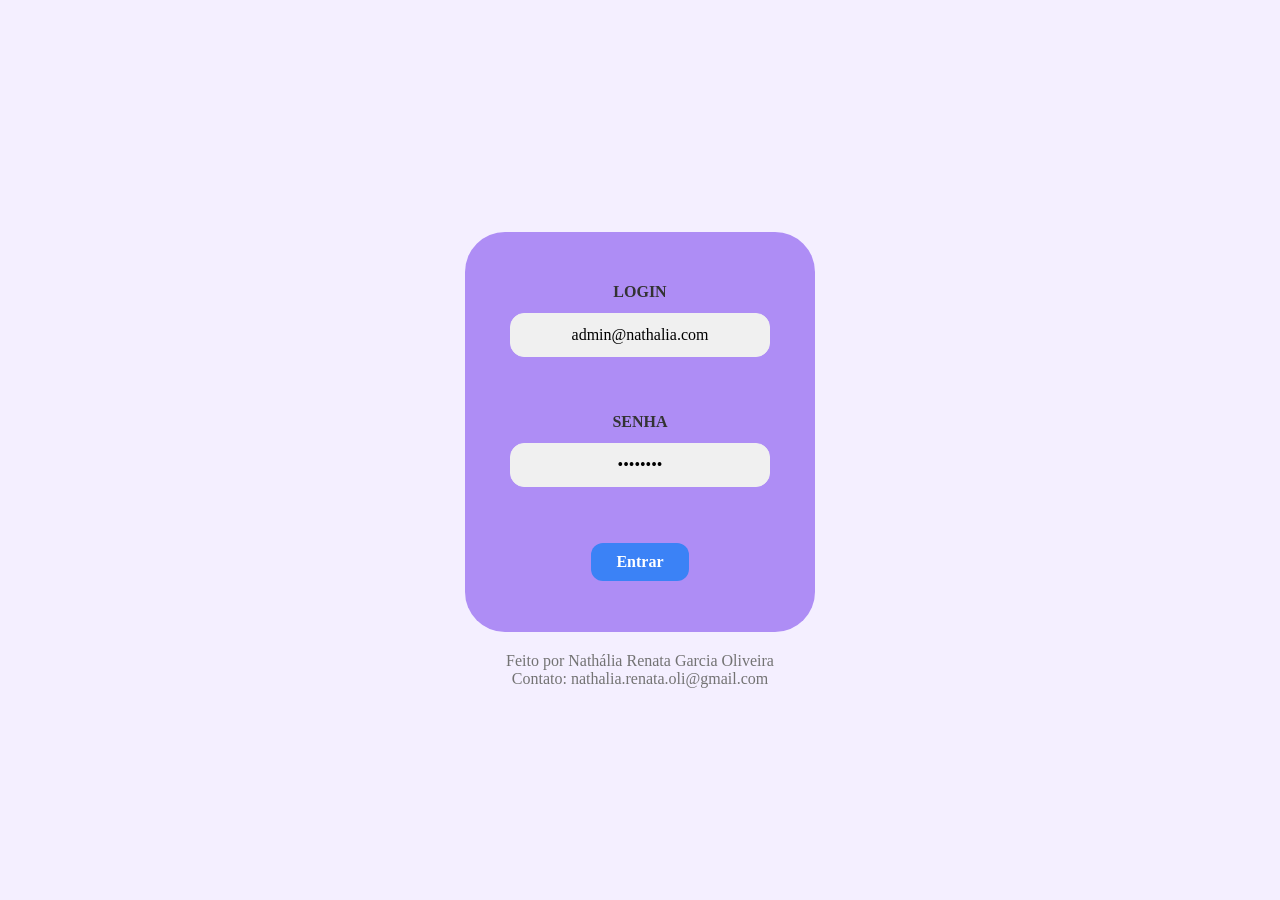
<file: index.html>
<!DOCTYPE html>
<html lang="pt-br">
<head>
    <meta charset="UTF-8">
    <meta name="viewport" content="width=device-width, initial-scale=1.0">
    <link rel="stylesheet" href="css/login.css">
    <link rel="stylesheet" href="css/style.css">
    <title>FAÇA LOGIN</title>
</head>
<body> 
    <div class="login">
        <label for="emailInput">LOGIN</label>
        <input type="email" id="emailInput" value="admin@nathalia.com" placeholder="Usuário" onkeydown="verificarTeclas(event)">
        
        <br><br>
        
        <label for="senhaInput">SENHA</label>
        <input type="password" id="senhaInput" value="12345678" maxlength="8" required placeholder="********" onkeydown="verificarTeclas(event)">
        
        <br><br>
        
        <input class="entrar" type="button" value="Entrar" onclick="entra()">
    </div>

    <script>
        const SENHA_CORRETA = "12345678";
        const LOGIN_CORRETO = "admin@nathalia.com";

        function entra() {
            const loginDigitado = document.getElementById("emailInput").value.trim();
            const senhaDigitada = document.getElementById("senhaInput").value;

            if (loginDigitado === LOGIN_CORRETO && senhaDigitada === SENHA_CORRETA) {
                window.location.href = "./html/dashboard.html";
            } else {
                alert("E-mail ou senha incorretos! Tente novamente.");
            }
        }

        function verificarTeclas(event) {
            if (event.key === "Enter") {
                entra();
            }
        }
    </script>

    <div class="text1">
        <p>Feito por Nathália Renata Garcia Oliveira<br>
        Contato: nathalia.renata.oli@gmail.com</p>
    </div>
</body>
</html>
</file>
<file: css/login.css>
/* ==========================================================================
   CSS DO LOGIN
   ========================================================================== */

body {
    margin: 0;
    padding: 0;
    min-height: 100vh;
    display: flex;
    flex-direction: column;
    justify-content: center;
    align-items: center;
    text-align: center; 
    
}

.login {
    width: 90%;
    max-width: 350px; 
    height: auto;     /* Deixa a altura fluida para não cortar os textos internos */
    min-height: 400px; 
    border-radius: 40px; 
    background-color: #ae8df5;
    margin: 20px auto;
    padding: 30px 20px;
    box-sizing: border-box; /* Impede que o padding estoure a largura */
    display: flex;
    flex-direction: column;
    align-items: center;
    justify-content: center;
    gap: 10px; /* Espaçamento uniforme entre os elementos */
}

/* Estilização das Labels */
.login label {
    font-weight: bold;
    color: #333;
    margin-bottom: 2px;
}

/* Botão Entrar */

.placeholder {
    text-align: center;
}

/* Campos de Input */
input[type="email"],
input[type="password"] {
    border-radius: 14px;
    background-color: #f0f0f0; 
    border: 1px solid #f0f0f0;
    padding: 12px;
    width: 100% !important; /* Faz o input respeitar o limite interno da caixa */
    max-width: 260px;       /* Mantém próximo aos seus 250px originais */
    box-sizing: border-box;
    font-size: 1rem;
    text-align: center; /* Centraliza o texto dentro do input */
}

input[type="email"]::placeholder,
input[type="password"]::placeholder {
    text-align: center;
}


/* Seus efeitos de Hover originais preservados */
.login {
    transition: transform 0.3s ease;
}
.login:hover {
    transform: scale(1.03); /* Diminuído levemente de 1.1 para não cortar na borda do celular */
}

.entrar {
    background-color: #3b82f6;
    color: white;
    border: none;
    border-radius: 12px;
    padding: 10px 25px;
    font-size: 1rem;
    font-weight: bold;
    cursor: pointer;
    transition: background-color 0.2s ease;
}

.entrar:hover {
    background-color: #2563eb;
}
</file>
<file: css/style.css>
/* ==========================================================================
   RESET E ESTILOS GERAIS 
   ========================================================================== */

* {
    margin: 0;
    padding: 0;
    box-sizing: border-box;
    font-family: 'Georgia', serif;
    
}

.texto1{
    font-size: 3vh; 
    margin-bottom: 25px; 
    max-width: 700px; 
    line-height: 1.6; 
    text-align:center;
    color: white;
}


:root {
    --bg-main: #f4efff; /*fundo principal*/
    --bg-sidebar: #d6c6f9;
    --bg-input: #ae8df5;
    --text-color: #737373;
    --border-color: #3f4f62;
    --active-color: #ae8df5;
    
}

body {
    background-color: var(--bg-main);
    color: var(--text-color);
    height: 100vh;
    overflow-x: hidden;
    
}


/* LAYOUT CONTAINER */
.dashboard-container {
    display: flex;
    min-height: 100vh;
}

/* BARRA LATERAL (SIDEBAR) */
.sidebar {
    width: 240px;
    background-color: var(--bg-sidebar);
    border-right: 2px solid var(--border-color);
    display: flex;
    flex-direction: column;
    padding: 20px 0;
    justify-content: space-between;
}

.user-profile {
    display: flex;
    align-items: center;
    padding: 0 20px 20px 20px;
    border-bottom: 2px solid var(--border-color);
}

.user-avatar {
    width: 45px;
    height: 45px;
    background-color: var(--bg-input);
    border-radius: 50%;
    display: flex;
    align-items: center;
    justify-content: center;
    font-size: 20px;
    margin-right: 15px;
}

.user-info h3 {
    font-size: 16px;
    font-weight: 500;
}

.user-info p {
    font-size: 13px;
    color: var(--text-muted);
}

/* NAVEGAÇÃO SIDEBAR */
.sidebar-nav {
    margin-top: 20px;
    flex-grow: 1;
}

.sidebar-nav ul {
    list-style: none;
}

.sidebar-nav ul li a {
    display: flex;
    align-items: center;
    padding: 15px 20px;
    color: var(--text-color);
    text-decoration: none;
    font-size: 15px;
    transition: background 0.3s;
}

.sidebar-nav ul li a i {
    margin-right: 15px;
    font-size: 18px;
    width: 20px;
    text-align: center;
}

.sidebar-nav ul li a:hover, 
.sidebar-nav ul li.active a {
    background-color: var(--active-color);
}

.sidebar-footer {
    padding: 0 20px;
    font-size: 20px;
    color: var(--text-muted);
    cursor: pointer;
}

/* CONTEÚDO PRINCIPAL */
.main-content {
    flex-grow: 1;
    padding: 25px 40px;
    display: flex;
    flex-direction: column;
}

/* CABEÇALHO / BUSCA */
.main-header {
    display: flex;
    gap: 20px;
    margin-bottom: 40px;
    align-items: center;
}

.search-bar {
    position: relative;
    flex-grow: 1;
    max-width: 600px;
}

.search-bar i {
    position: absolute;
    left: 15px;
    top: 50%;
    transform: translateY(-50%);
    color: var(--text-muted);
}

.search-bar input {
    width: 100%;
    padding: 12px 12px 12px 45px;
    background-color: var(--bg-input);
    border: none;
    border-radius: 25px;
    color: white;
    font-size: 14px;
}

.search-bar input::placeholder {
    color: var(--text-muted);
}

.btn-io {
    display: flex;
    align-items: center;
    gap: 8px;
    background-color: var(--bg-input);
    color: white;
    border: none;
    padding: 12px 25px;
    border-radius: 25px;
    cursor: pointer;
    font-size: 14px;
    transition: opacity 0.2s;
}

.btn-io:hover {
    opacity: 0.9;
}

/* SESSÃO DE GRÁFICOS */
.page-title {
    font-size: 32px;
    font-family: 'Georgia', serif; 
    font-weight: 400;
    margin-bottom: 30px;
}

.charts-grid {
    display: grid;
    grid-template-columns: repeat(2, 1fr);
    gap: 40px;
}

.chart-card h3 {
    font-size: 16px;
    font-weight: 400;
    margin-bottom: 15px;
    color: #737373; /*Titulos aba estatistica*/
}

/* Espaço reservado para renderizar os gráficos futuramente */
.chart-placeholder {
    min-height: 200px;
    display: flex;
    align-items: center;
    justify-content: center;
    color: var(--text-muted);
    font-style: italic;
    font-size: 13px;
    /* Remover borda pontilhada quando inserir os gráficos reais */
    border: 1px dashed rgba(161, 61, 61, 0.1); 
}

.full-width {
    grid-column: span 2;
}

/*--- ESTILIZAÇÃO DO DROPDOWN (EXPORTAR E IMPORTAR)--- */
.dropdown-io {
    position: relative;
    display: inline-block;
}

/* O conteúdo do dropdown (escondido por padrão) */
.dropdown-content {
    display: none;
    position: absolute;
    right: 0; /* Alinha o menu pela direita do botão */
    top: 110%; /* Joga o menu um pouco abaixo do botão */
    background-color: var(--bg-sidebar); /* Usa a cor escura da sidebar */
    min-width: 200px;
    box-shadow: 0px 8px 16px 0px rgba(0,0,0,0.3);
    border-radius: 12px;
    border: 1px solid var(--border-color);
    z-index: 10;
    padding: 10px 0;
}

/* Seções internas do menu (Exportar / Importar) */
.dropdown-section {
    display: flex;
    flex-direction: column;
}

.dropdown-section .section-title {
    font-size: 11px;
    text-transform: uppercase;
    color: var(--text-muted);
    padding: 5px 15px;
    letter-spacing: 0.5px;
}

/* Links das opções (PDF / CSV) */
.dropdown-content a {
    color: var(--text-color);
    padding: 10px 15px;
    text-decoration: none;
    display: flex;
    align-items: center;
    gap: 10px;
    font-size: 14px;
    transition: background-color 0.2s;
}

.dropdown-content a i {
    width: 16px;
    text-align: center;
    color: var(--text-muted);
}

/* Muda a cor do link ao passar o mouse */
.dropdown-content a:hover {
    background-color: var(--active-color);
}

/* Linha divisória entre Exportar e Importar */
.dropdown-divider {
    height: 1px;
    background-color: var(--border-color);
    margin: 8px 0;
}

/* MOSTRA O MENU AO PASSAR O MOUSE (HOVER) */
.dropdown-io:hover .dropdown-content {
    display: block;

}


/*  --- VENDAS--- */

/* BOTÃO ADICIONAR PEDIDO */
.btn-add-order {
    background-color: #ae8df5;
    color: #ffffff;
    border: none;
    padding: 12px 25px;
    border-radius: 25px;
    cursor: pointer;
    font-size: 14px;
    display: flex;
    align-items: center;
    gap: 8px;
    opacity: 0.85;
}

.btn-add-order:hover {
    opacity: 1;
}

/* SUBHEADER DE VENDAS */
.sales-sub-header {
    display: flex;
    justify-content: space-between;
    align-items: center;
    margin-bottom: 20px;
    border-bottom: 2px solid #3f4f62;
    padding-bottom: 15px;
}

.counters {
    display: flex;
    gap: 25px;
    font-size: 15px;
}

.counter-item {
    display: flex;
    align-items: center;
    gap: 10px;
    color: #737373; /*texto de embalar, enviar e cobrar*/
}

.badge {
    background-color: #ae8df5;/*numero de embalar, enviar e cobrar*/
    color: white;
    padding: 2px 10px;
    border-radius: 12px;
    font-size: 13px;
    font-weight: bold;
}

.sub-search-bar {
    position: relative;
    width: 380px;
}

.sub-search-bar i {
    position: absolute;
    left: 15px;
    top: 50%;
    transform: translateY(-50%);
    color: var(--text-muted);
}

.sub-search-bar input {
    width: 100%;
    padding: 10px 12px 10px 45px;
    background-color: #ae8df5;
    border: none;
    border-radius: 25px;
    color: white;
    font-size: 13px;
}

/* CUSTOM LABELS PARA INPUT DE ARQUIVO */
.import-label {
    padding: 10px 15px;
    font-size: 14px;
    cursor: pointer;
    display: flex;
    align-items: center;
    transition: background-color 0.2s;
}
.import-label:hover {
    background-color: var(--active-color);
}

/* ESTRUTURA DA TABELA */
.table-container {
    overflow-x: auto;
    margin-top: 10px;
}

.sales-table {
    width: 100%;
    border-collapse: collapse;
    text-align: left;
}

.sales-table th {
    font-family: 'Georgia', serif;
    font-weight: 400;
    font-size: 15px;
    color: #737373;
    padding: 12px 10px;
}

.sales-table td {
    padding: 14px 10px;
    font-size: 14px;
    color: #737373;
    font-weight: 300;
}

/* Status Badges */
.status {
    padding: 3px 8px;
    border-radius: 4px;
    font-size: 12px;
}
.status-aceito { color: #12c4ac; }
.status-execucao { color: #ffb536; }
.status-enviado { color: #32aefb; }


/*  --- CLIENTES--- */

.clients-search-container {
    border-bottom: 2px solid var(--border-color);
    padding-bottom: 20px;
    margin-bottom: 20px;
}

.full-width-search {
    width: 100% !important;
    max-width: 530px; 
}


/*  --- PRODUTOS--- */

.products-table {
    width: 100%;
    border-collapse: collapse;
    text-align: left;
}

.products-table th {
    font-size: 14px;
    color: var(--text-color);
    font-weight: 400;
    padding: 12px 10px;
}

.products-table td {
    padding: 12px 10px;
    font-size: 14px;
    color: var(--text-color);
    vertical-align: middle;
}

/* Divisórias pontilhadas horizontais */
.products-table tr {
    border-bottom: 1px dotted rgba(255, 255, 255, 0.3);
}

.products-table thead tr {
    border-bottom: 2px solid var(--border-color);
}


/* Estrutura interna da célula de produtos */
.product-cell {
    display: flex;
    align-items: center;
    gap: 15px;
}

/* --- ESTILOS DO CONTAINER DA IMAGEM --- */
.product-image {
    position: relative;
    cursor: pointer;
    width: 45px;
    height: 45px;
    display: flex;
    align-items: center;
    justify-content: center;
    background-color: #e9ecef;
    border-radius: 6px;
    overflow: hidden;
    border: 1px dashed #adb5bd;
}
.product-image:hover { background-color: #dee2e6; }
.product-image i { font-size: 1.2rem; color: #6c757d; }
.product-image img { width: 100%; height: 100%; object-fit: cover; }
.product-image input[type="file"] { display: none !important; 
}

/* Botões de Ação */
.btn-actions { margin-bottom: 20px; display: flex; gap: 10px; }
.btn { padding: 10px 15px; border: none; background: #0d6efd; color: white; border-radius: 5px; cursor: pointer; }
.btn:hover { background: #0b5ed7; 
}
.product-meta {
    display: flex;
    flex-direction: column;
    gap: 2px;
}

.product-name {
    font-size: 14px;
    font-weight: 400;
}

.product-qty {
    font-size: 12px;
    color: var(--text-muted);
}

/* Coluna de ações (Três Pontos) */
.actions-cell {
    text-align: right;
    padding-right: 25px !important;
    color: var(--text-muted);
    cursor: pointer;
    font-size: 16px;
}

.actions-cell:hover {
    color: #ffffff;
}
</file>
